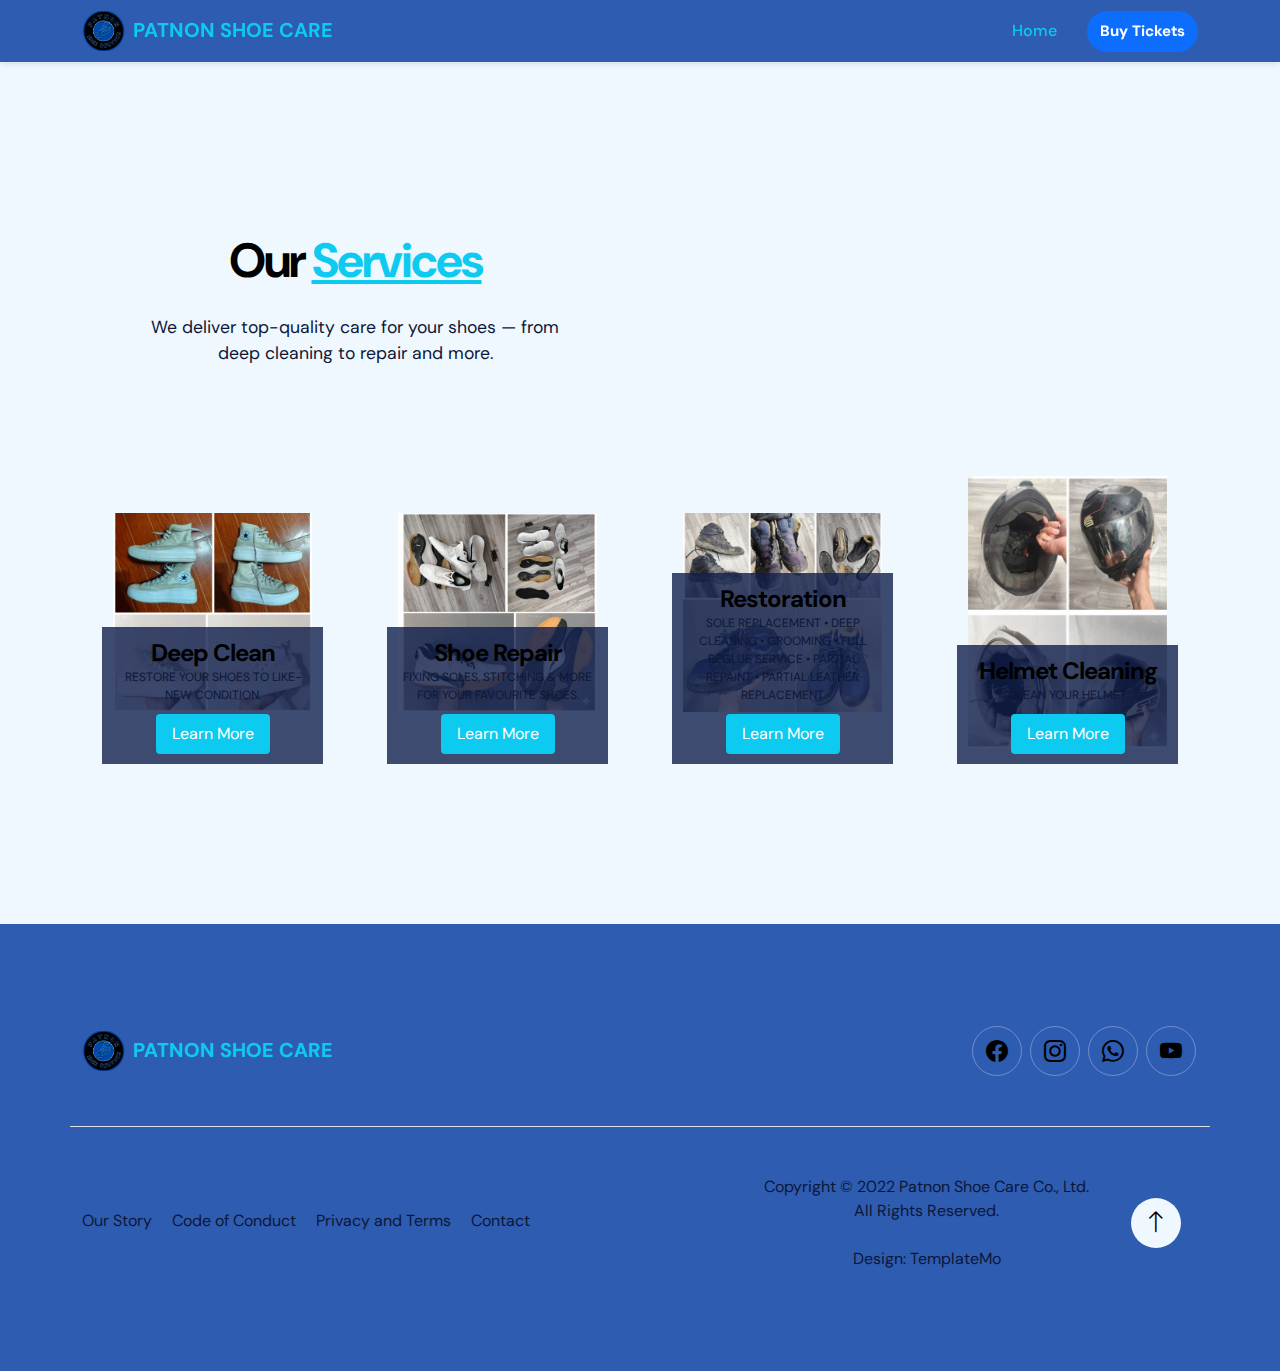
<file: templatemo_575_leadership_event/Service.html>
<!doctype html>
<html lang="en">
<head>
  <meta charset="utf-8">
  <meta name="viewport" content="width=device-width, initial-scale=1">

  <meta name="description" content="">
  <meta name="author" content="">

  <title>Patnon Shoe Care – Services</title>

  <!-- CSS FILES -->
  <link rel="preconnect" href="https://fonts.googleapis.com">
  <link rel="preconnect" href="https://fonts.gstatic.com" crossorigin>
  <link href="https://fonts.googleapis.com/css2?family=DM+Sans:wght@400;500;700&display=swap" rel="stylesheet">

  <link href="css/bootstrap.min.css" rel="stylesheet">
  <link href="css/bootstrap-icons.css" rel="stylesheet">
  <link href="css/templatemo-leadership-event.css" rel="stylesheet">
</head>

<body>

  <nav class="navbar navbar-expand-lg">
    <div class="container">
      <button class="navbar-toggler" type="button" data-bs-toggle="collapse"
              data-bs-target="#navbarNav" aria-controls="navbarNav" aria-expanded="false"
              aria-label="Toggle navigation">
        <span class="navbar-toggler-icon"></span>
      </button>

      <a href="index.html" class="navbar-brand mx-auto mx-lg-0 d-flex align-items-center">
        <img src="images/Patnon.png" alt="Patnon Shoe Service Logo" style="height: 40px; width: auto;">
        <span style="margin-left: 8px; font-size: 1.25rem; font-weight: bold;">Patnon Shoe Care</span>
      </a>

      <a class="nav-link custom-btn btn d-lg-none" href="#">Buy Tickets</a>

      <div class="collapse navbar-collapse" id="navbarNav">
        <ul class="navbar-nav ms-auto">
          <li class="nav-item">
            <a class="nav-link click-scroll" href="index.html">Home</a>
          </li>
          <!-- dito pwede mong idagdag yung Services link, etc -->
          <li class="nav-item">
            <a class="nav-link custom-btn btn d-none d-lg-block" href="#">Buy Tickets</a>
          </li>
        </ul>
      </div>
    </div>
  </nav>

  <main>
    <section class="speakers section-padding" id="section_3">
      <div class="container">
        <div class="row">
          <div class="col-lg-6 col-12 d-flex flex-column justify-content-center align-items-center text-center">
            <div class="speakers-text-info">
              <h2 class="mb-4">Our <u class="text-info">Services</u></h2>
              <p>We deliver top-quality care for your shoes — from deep cleaning to repair and more.</p>
            </div>
          </div>
          <div class="col-lg-12 col-12">
            <div class="row gy-4">
              <div class="col-lg-3 col-md-6 col-12 d-flex justify-content-center">
                <div class="speakers-thumb speakers-thumb-small service-card text-center d-flex align-items-center justify-content-center">
                  <img src="images/Im8.jpg" class="img-fluid d-block mx-auto speakers-image" alt="">
                  <div class="speakers-info">
                    <h5 class="speakers-title mb-0">Deep Clean</h5>
                    <p class="speakers-text mb-0">Restore your shoes to like-new condition.</p>
                    <a class="btn service-btn" href="#">Learn More</a>
                  </div>
                </div>
              </div>

              <div class="col-lg-3 col-md-6 col-12 d-flex justify-content-center">
                <div class="speakers-thumb speakers-thumb-small service-card text-center d-flex align-items-center justify-content-center">
                  <img src="images/Im5.png" class="img-fluid d-block mx-auto speakers-image" alt="">
                  <div class="speakers-info">
                    <h5 class="speakers-title mb-0">Shoe Repair</h5>
                    <p class="speakers-text mb-0">Fixing soles, stitching & more for your favourite shoes.</p>
                    <a class="btn service-btn" href="#">Learn More</a>
                  </div>
                </div>
              </div>

              <div class="col-lg-3 col-md-6 col-12 d-flex justify-content-center">
                <div class="speakers-thumb speakers-thumb-small service-card text-center d-flex align-items-center justify-content-center">
                  <img src="images/Im9.png" class="img-fluid d-block mx-auto speakers-image" alt="">
                  <div class="speakers-info">
                    <h5 class="speakers-title mb-0">Restoration</h5>
                    <p class="speakers-text mb-0">
                      Sole Replacement • Deep Cleaning • Grooming • Full Reglue Service • Partial Repaint • Partial Leather Replacement
                    </p>
                    <a class="btn service-btn" href="#">Learn More</a>
                  </div>
                </div>
              </div>

              <div class="col-lg-3 col-md-6 col-12 d-flex justify-content-center">
                <div class="speakers-thumb speakers-thumb-small service-card text-center d-flex align-items-center justify-content-center">
                  <img src="images/Im6.png" class="img-fluid d-block mx-auto speakers-image" alt="">
                  <div class="speakers-info">
                    <h5 class="speakers-title mb-0">Helmet Cleaning</h5>
                    <p class="speakers-text mb-0">Clean your helmet.</p>
                    <a class="btn service-btn" href="#">Learn More</a>
                  </div>
                </div>
              </div>

            </div>
          </div>
        </div>
      </div>
    </section>
  </main>

  <footer class="site-footer">
    <div class="container">
      <div class="row align-items-center">
        <div class="col-lg-12 col-12 border-bottom pb-5 mb-5">
          <div class="d-flex">
            <a href="index.html" class="navbar-brand d-flex align-items-center">
              <img src="images/Patnon.png" alt="Patnon Shoe Service Logo" style="height: 40px; width: auto;">
              <span style="margin-left:8px; font-size:1.25rem; font-weight:bold;">Patnon Shoe Care</span>
            </a>

            <ul class="social-icon ms-auto">
              <li><a href="#" class="social-icon-link bi-facebook"></a></li>
              <li><a href="#" class="social-icon-link bi-instagram"></a></li>
              <li><a href="#" class="social-icon-link bi-whatsapp"></a></li>
              <li><a href="#" class="social-icon-link bi-youtube"></a></li>
            </ul>
          </div>
        </div>

        <div class="col-lg-7 col-12">
          <ul class="footer-menu d-flex flex-wrap">
            <li class="footer-menu-item"><a href="#" class="footer-menu-link">Our Story</a></li>
            <li class="footer-menu-item"><a href="#" class="footer-menu-link">Code of Conduct</a></li>
            <li class="footer-menu-item"><a href="#" class="footer-menu-link">Privacy and Terms</a></li>
            <li class="footer-menu-item"><a href="#" class="footer-menu-link">Contact</a></li>
          </ul>
        </div>

        <div class="col-lg-5 col-12 ms-lg-auto">
          <div class="copyright-text-wrap d-flex align-items-center">
            <p class="copyright-text ms-lg-auto me-4 mb-0">
              Copyright © 2022 Patnon Shoe Care Co., Ltd.<br>
              All Rights Reserved.<br><br>
              Design: <a title="CSS Templates" rel="sponsored" href="https://templatemo.com" target="_blank">TemplateMo</a>
            </p>
            <a href="#section_1" class="bi-arrow-up arrow-icon custom-link"></a>
          </div>
        </div>

      </div>
    </div>
  </footer>

  <!-- JAVASCRIPT FILES -->
  <script src="js/jquery.min.js"></script>
  <script src="js/bootstrap.min.js"></script>
  <script src="js/jquery.sticky.js"></script>
  <script src="js/click-scroll.js"></script>
  <script src="js/custom.js"></script>

</body>
</html>
</file>
<file: templatemo_575_leadership_event/css/templatemo-leadership-event.css>
/*
TemplateMo 575 Leadership Event
https://templatemo.com/tm-575-leadership-event
*/

/* --- RESPONSIVE FOUNDATION --- */
html {
  box-sizing: border-box;
}
*, *:before, *:after {
  box-sizing: inherit;
}
img, video, iframe, picture, svg {
  max-width: 100%;
  height: auto;
}
/* --- WAKAS NG RESPONSIVE FOUNDATION --- */

/*---------------------------------------
  CUSTOM PROPERTIES (VARIABLES)
-----------------------------------------*/
:root {
  --white-color:            #ffffff;
  --primary-color:          #0dcaf0;
  --secondary-color:        #0d6efd;
  --section-bg-color:       #f0f8ff;
  --dark-color:             #000000;
  --navbar-bg-color:        #2e5cb1;
  --p-color:                #0c1738;
  --highlight-icon-color:   #ff0100;

  --body-font-family:       'DM Sans', sans-serif;

  --h1-font-size:           62px;
  --h2-font-size:           48px;
  --h3-font-size:           36px;
  --h4-font-size:           32px;
  --h5-font-size:           24px;
  --h6-font-size:           22px;
  --p-font-size:            18px;
  --menu-font-size:         16px;
  --copyright-text-font-size: 16px;

  --font-weight-normal:     400;
  --font-weight-medium:     500;
  --font-weight-bold:       700;
}

/*---------------------------------------
  BASE STYLES
-----------------------------------------*/
html {
  background-color: var(--navbar-bg-color);
}
body {
  margin: 0;
  padding: 0; /* Idinagdag para sa kalinawan */
  background: var(--white-color) !important;
  font-family: var(--body-font-family);
}

/*---------------------------------------
  TYPOGRAPHY
-----------------------------------------*/
h2, h3, h4, h5, h6 {
  color: var(--dark-color);
}
h1, h2, h3, h4, h5, h6 {
  font-weight: var(--font-weight-bold);
  letter-spacing: -1px;
}
h1 {
  font-size: var(--h1-font-size);
  letter-spacing: -2px;
  text-transform: uppercase;
}
h2 {
  font-size: var(--h2-font-size);
  letter-spacing: -2px;
}
h3 {
  font-size: var(--h3-font-size);
}
h4 {
  font-size: var(--h4-font-size);
}
h5 {
  font-size: var(--h5-font-size);
  line-height: normal;
}
h6 {
  font-size: var(--h6-font-size);
}
p {
  color: var(--p-color);
  font-size: var(--p-font-size);
  font-weight: var(--font-weight-normal);
}
ul li {
  color: var(--p-color);
  font-size: var(--p-font-size);
  font-weight: var(--font-weight-normal);
}
a, button {
  touch-action: manipulation;
  transition: all 0.3s;
}
a {
  color: var(--p-color);
  text-decoration: none;
}
a:hover {
  color: var(--primary-color);
}
::selection {
  background: var(--primary-color);
  color: var(--white-color);
}
::-moz-selection {
  background: var(--primary-color);
  color: var(--white-color);
}

/*---------------------------------------
  HELPERS & UTILITIES
-----------------------------------------*/
.section-padding {
  padding-top: 120px;
  padding-bottom: 120px;
}
.custom-border-radius {
  border-radius: 20px;
}
b, strong {
  font-weight: var(--font-weight-bold);
}
.small-title {
  text-transform: uppercase;
}
.avatar-image {
  border: 2px solid var(--white-color);
  border-radius: 100px;
  width: 50px;
  height: 50px;
  object-fit: cover;
}
.avatar-image-left {
  position: relative;
  left: -10px;
}
.avatar-image-left + .avatar-image-left {
  left: -20px;
}
.avatar-image-left + .avatar-image-left + .avatar-image-left {
  left: -30px;
}
.avatar-image-left + .avatar-image-left + .avatar-image-left + .avatar-image-left {
  left: -40px;
}
.avatar-info {
  display: inline-block;
  vertical-align: top;
}

/*---------------------------------------
  CUSTOM ICON
-----------------------------------------*/
.custom-icon {
  display: inline-block;
  height: 45px;
  width: 45px;
  line-height: 45px;
  border: 2px solid var(--white-color);
  text-align: center;
  border-radius: 50%;
  font-size: 20px;
  position: relative;
}
.custom-icon::before,
.custom-icon::after {
  box-sizing: inherit;
  content: "";
  position: absolute;
  width: 100%;
  height: 100%;
  left: 0;
  top: 0;
  border-radius: 50%;
}
.custom-icon::before {
  border: 2px solid transparent;
}
.custom-icon::after {
  border: 0 solid transparent;
}
.custom-icon:hover {
  border-color: transparent;
}
.custom-icon:hover::before {
  border-top-color: var(--primary-color);
  border-right-color: var(--primary-color);
  border-bottom-color: var(--primary-color);
  transition: border-top-color .15s linear, border-right-color .15s linear .1s, border-bottom-color .15s linear .2s;
}
.custom-icon:hover::after {
  border-top: 2px solid var(--primary-color);
  border-left-width: 2px;
  border-right-width: 2px;
  transform: rotate(270deg);
  transition: transform .4s linear 0s, border-left-width 0s linear .35s;
}

/*---------------------------------------
  CUSTOM BUTTON
-----------------------------------------*/
.custom-btn,
.navbar-expand-lg .navbar-nav .nav-link.custom-btn,
.navbar-nav .nav-link.custom-btn {
  background: var(--navbar-bg-color);
  border-radius: 100px;
  color: var(--white-color);
  font-size: 15px;
  font-weight: var(--font-weight-bold);
  padding-top: 8px;
  padding-bottom: 8px;
  padding-left: 12px;
  padding-right: 12px;
}
.navbar-expand-lg .navbar-nav .nav-link.custom-btn,
.navbar-nav .nav-link.custom-btn {
  background: var(--secondary-color);
}
.navbar-expand-lg .navbar-nav .nav-link.custom-btn,
.navbar-nav .nav-link.custom-btn {
  margin-left: 20px;
}
.custom-border-btn {
  background: transparent;
  border: 2px solid var(--primary-color);
  color: var(--primary-color);
}
.custom-btn:hover,
.navbar-expand-lg .navbar-nav .nav-link.custom-btn:hover,
.navbar-nav .nav-link.custom-btn:hover {
  background: var(--primary-color);
  box-shadow: 0 1rem 3rem rgba(0,0,0,.175);
  color: var(--white-color);
}

/*---------------------------------------
  NAVIGATION (Consolidated)
-----------------------------------------*/
.navbar {
  position: fixed;
  top: 0;
  left: 0;
  right: 0;
  z-index: 1000;
  background-color: var(--navbar-bg-color);
  padding: 6px 0;
  transition: background-color 0.3s ease, box-shadow 0.3s ease;
  box-shadow: 0 2px 6px rgba(0,0,0,0.1);
}

.navbar-brand {
  font-size: 20px;
  line-height: 1.2rem;
  font-weight: var(--font-weight-bold);
  color: var(--primary-color);
  text-transform: uppercase;
}
.navbar-brand img {
  height: 36px;
  transition: transform 0.2s ease;
}
.navbar-brand:hover img {
  transform: scale(1.05);
}
.brand-logo {
  font-size: 38px;
}
.brand-text {
  display: inline-block;
  vertical-align: top;
}
.navbar-expand-lg .navbar-nav .nav-link {
  padding-right: 10px;
  padding-left: 10px;
}
.navbar-nav .nav-link {
  color: #fff; /* Pinalitan mula #000000 base sa "fine-tuning" */
  font-size: var(--menu-font-size);
  font-weight: var(--font-weight-medium);
  padding: 10px 0; /* Pinalitan mula 15px base sa "fine-tuning" */
  transition: color 0.3s;
}
.navbar-nav .nav-link.active,
.navbar-nav .nav-link:hover {
  color: var(--primary-color);
}
.navbar-toggler {
  border: 0;
  padding: 0;
  cursor: pointer;
  margin: 0;
  width: 30px;
  height: 35px;
  outline: none;
}
.navbar-toggler:focus {
  outline: none;
  box-shadow: none;
}
.navbar-toggler[aria-expanded="true"] .navbar-toggler-icon {
  background: transparent;
}
.navbar-toggler[aria-expanded="true"] .navbar-toggler-icon:before,
.navbar-toggler[aria-expanded="true"] .navbar-toggler-icon:after {
  transition: top 300ms 50ms ease, -webkit-transform 300ms 350ms ease;
  transition: transform 300ms 350ms ease, -webkit-transform 300ms 350ms ease;
  top: 0;
}
.navbar-toggler[aria-expanded="true"] .navbar-toggler-icon:before {
  transform: rotate(45deg);
}
.navbar-toggler[aria-expanded="true"] .navbar-toggler-icon:after {
  transform: rotate(-45deg);
}
.navbar-toggler .navbar-toggler-icon {
  background: var(--white-color);
  transition: background 10ms 300ms ease;
  display: block;
  width: 30px;
  height: 2px;
  position: relative;
}
.navbar-toggler .navbar-toggler-icon:before,
.navbar-toggler .navbar-toggler-icon:after {
  transition: top 300ms 350ms ease, -webkit-transform 300ms 50ms ease;
  transition: transform 300ms 50ms ease, -webkit-transform 300ms 50ms ease;
  position: absolute;
  right: 0;
  left: 0;
  background: var(--white-color);
  width: 30px;
  height: 2px;
  content: '';
}
.navbar-toggler .navbar-toggler-icon:before {
  top: -8px;
}
.navbar-toggler .navbar-toggler-icon:after {
  top: 8px;
}

/* Mobile Navbar Adjustments (Mula sa fine-tuning) */
@media (max-width: 991px) {
  .navbar-collapse {
    background-color: var(--navbar-bg-color);
    padding: 1rem;
    border-radius: 0 0 12px 12px;
  }
  .navbar-nav .nav-link {
    text-align: center;
    padding: 10px 0;
    color: #fff;
  }
}

/*---------------------------------------
  HIGHLIGHT
-----------------------------------------*/
.highlight {
  background: var(--navbar-bg-color);
  padding-bottom: 16px;
}
.highlight-thumb {
  position: relative;
  overflow: hidden;
  margin-top: 24px;
  margin-bottom: 24px;
}
.highlight-thumb::after {
  content: "";
  background: rgba(0,0,0,0.45);
  position: absolute;
  top:0;
  left:0;
  width:100%;
  height:100%;
  pointer-events:none;
}
.highlight-thumb:hover .highlight-title {
  opacity:0;
  visibility:hidden;
}
.highlight-thumb:hover .highlight-icon {
  opacity:1;
  visibility:visible;
}
.highlight-thumb:hover .highlight-image {
  transform: scale(1.2);
}
.highlight-info {
  position: absolute;
  z-index:2;
  top:50%;
  left:50%;
  transform: translate(-50%,-50%);
  width:100%;
  text-align:center;
}
.highlight-image {
  display:block;
  width:100%;
  transition: transform 2s;
}
.highlight-title {
  color: var(--white-color);
  transition: opacity 1s;
  margin-bottom: 0;
}
.highlight-icon {
  color: var(--highlight-icon-color);
  font-size: var(--h1-font-size);
  opacity: 0;
  transition: transform 1s;
  visibility: hidden;
  position: absolute;
  z-index: 2;
  top: 50%;
  left: 50%;
  transform: translate(-50%,-50%);
}
.highlight-icon:hover {
  color: var(--white-color);
}
.highlight-thumb .highlight-image {
    width: 100%;
    aspect-ratio: 4 / 3;  /* Pwede ring 1 / 1 para maging square */
    object-fit: cover;
    border-radius: 8px;
}

/*---------------------------------------
  HERO (Consolidated)
-----------------------------------------*/
.hero {
  position: relative;
  height: calc(90vh - 84px);
  background-image: url('../images/Patnoncover.png');
  background-size: cover;
  background-position: center;
  background-repeat: no-repeat;
  display: flex;
  align-items: center;
  justify-content: center;
  text-align: center;
  color: var(--white-color);
}
/* Overlay (mula sa "polish") */
.hero::before {
  content: "";
  position: absolute;
  inset: 0;
  background: rgba(0,0,0,0);
  z-index: 1;
}
/* Centered Text (mula sa "polish") */
.hero-text {
  position: relative;
  z-index: 2;
}
.video-wrap {
  z-index:-100;
}
.custom-video {
  position:absolute;
  top:0;
  left:0;
  object-fit:cover;
  width:100%;
  height:100%;
}
.date-text,
.location-text {
  border:1px solid var(--white-color);
  color: var(--white-color);
  display:inline-block;
  padding:10px 20px;
}
.date-text {
  border-right:0;
}

/*---------------------------------------
  SPEAKERS / SERVICES SECTION
-----------------------------------------*/
.speakers {
  background: var(--section-bg-color);
}
.speakers-thumb {
  position: relative;
  overflow:hidden;
}
.speakers-thumb-small {
  margin-top: 24px;
}
.speakers-thumb:hover .speakers-info::before {
  background: var(--primary-color);
  width: 100%;
  padding: 15px;
}
.speakers-thumb:hover .speakers-title,
.speakers-thumb:hover .speakers-text {
  color: var(--white-color);
}
.speakers-info {
  background: rgba(16, 31, 76, 0.8);
  box-shadow: none;
  position: absolute;
  bottom: 0;
  left: 0;
  right: 0;
  margin: 20px;
  padding: 10px 15px;
}
.speakers-info::before {
  display: none;
}
.speakers-image {
  width: 100%;
  transition: transform 0.3s ease;
}
.speakers-thumb:hover .speakers-image {
  transform: scale(1.05);
}
.speakers-text-info {
  padding:0.001%;
}
.speakers-title,
.speakers-text {
  position: relative;
}
.speakers-text {
  font-size: 12px;
  text-transform: uppercase;
}

/*---------------------------------------
  SCHEDULE
-----------------------------------------*/
.nav-tabs {
  border-bottom:0;
}
.nav-tabs .nav-link,
.nav-tabs .nav-link span {
  display:block;
  text-align:left;
}
.nav-tabs .nav-link small {
  display:block;
  font-size:18px;
  font-weight: normal;
  color: var(--p-color);
}
.nav-tabs .nav-link {
  background: var(--white-color);
  border-radius: 0;
  border: 0;
  border-left: 3px solid var(--section-bg-color);
  padding:20px 30px;
  transition: all .3s;
  width: 25%;
}
.nav-tabs .nav-link:first-child {
  border-left-color: transparent;
}
.nav-tabs .nav-item.show .nav-link,
.nav-tabs .nav-link.active,
.nav-tabs .nav-link:focus,
.nav-tabs .nav-link:hover {
  border-left-color: var(--primary-color);
  box-shadow: 0 1rem 3rem rgba(0,0,0,.175);
}
.nav-tabs .nav-link.active h3,
.nav-tabs .nav-link:focus h3,
.nav-tabs .nav-link:hover h3 {
  color: var(--primary-color);
}
.schedule-image {
  border-radius: 20px;
}

/*---------------------------------------
  CALL TO ACTION
-----------------------------------------*/
.call-to-action {
  background-image: url('../images/terren-hurst-blgOFmPIlr0-unsplash.jpg');
  background-repeat: no-repeat;
  background-position: top;
  background-size: cover;
  background-attachment: fixed;
  position: relative;
}
.call-to-action::after {
  content:"";
  background: rgba(0,0,0,0.45);
  position:absolute;
  top:0;
  left:0;
  width:100%;
  height:100%;
  pointer-events:none;
}
.call-to-action .row {
  position: relative;
  z-index:2;
}
.call-to-action .custom-btn {
  background: var(--white-color);
  color: var(--dark-color);
}
.call-to-action .custom-btn:hover {
  background: var(--primary-color);
  color: var(--white-color);
}

/*---------------------------------------
  PRICING
-----------------------------------------*/
.pricing-thumb {
  border-radius: 20px;
  position: relative;
  overflow:hidden;
}
.pricing-title-wrap,
.pricing-body {
  padding:40px;
}
.pricing-title-wrap {
  background: var(--navbar-bg-color);
  padding:20px 40px;
}
.pricing-title {
  color: var(--white-color);
}

/*---------------------------------------
  VENUE
-----------------------------------------*/
.venue {
  background: var(--section-bg-color);
}
.venue-thumb {
  border-radius: 20px;
  position: relative;
  overflow:hidden;
}
.venue-info-title,
.venue-info-body {
  padding:40px;
}
.venue-info-title {
  background: var(--navbar-bg-color);
  padding:20px 40px;
}
.google-map {
  width: 100%;      /* Gamitin ang 100% ng lapad ng column */
  height: auto;     /* Hayaan ang aspect-ratio na magdesisyon */
  aspect-ratio: 1 / 1; /* Ito ang magic: 1 width = 1 height */
  border-radius: 20px; /* Panatilihin ang rounded corners */
}

/*---------------------------------------
  CONTACT
-----------------------------------------*/
.contact {
  background-image: url('../images/maria-stewart-p4tj0g-_aMM-unsplash.jpg');
  background-repeat: no-repeat;
  background-position: center;
  background-size: cover;
  background-attachment: fixed;
}
.contact-form {
  position: relative;
  overflow:hidden;
  border-radius:20px;
}
.contact-form h2 {
  background: var(--navbar-bg-color);
  color: var(--white-color);
  padding:30px 50px;
}
.custom-form .row {
  padding:50px;
}
.arrow-icon {
  background: var(--section-bg-color);
  border-radius:100px;
  color: var(--dark-color);
  font-size: var(--h5-font-size);
  width:50px;
  height:50px;
  line-height:50px;
  text-align:center;
  display:inline-block;
  margin:auto;
}
.arrow-icon:hover {
  background: var(--primary-color);
  color: var(--white-color);
}
.custom-form .form-control {
  background: var(--section-bg-color);
  border:0;
  margin-bottom:24px;
  padding-top:13px;
  padding-bottom:13px;
}
.custom-form button[type="submit"] {
  background: var(--primary-color);
  border-radius:100px;
  color: var(--white-color);
  font-weight: var(--font-weight-bold);
  transition: all .3s;
  margin-bottom:0;
}
.custom-form button[type="submit"]:hover,
.custom-form button[type="submit"]:focus {
  background: var(--navbar-bg-color);
}

/*---------------------------------------
  SITE FOOTER
-----------------------------------------*/
.site-footer {
  padding-top:100px;
  padding-bottom:100px;
  /* Mula sa "polish" */
  background-color: var(--navbar-bg-color);
  color: var(--white-color);
  text-align: center;
}
.site-footer .navbar-brand {
  color: var(--primary-color);
}
.site-footer .social-icon-link {
  font-size: var(--h6-font-size);
  width:50px;
  height:50px;
  line-height:50px;
  /* Mula sa "polish" */
  background: transparent;
  border: 1px solid rgba(255,255,255,0.3);
  transition: background-color 0.3s, border-color 0.3s;
}
.site-footer .social-icon-link:hover {
  background-color: var(--primary-color);
  border-color: var(--primary-color);
}
.site-footer .copyright-text {
  font-size: var(--copyright-text-font-size);
}
.footer-menu {
  margin:0;
  padding:0;
}
.footer-menu-item {
  list-style:none;
}
.footer-menu-link {
  font-size: var(--copyright-text-font-size);
  display:inline-block;
  vertical-align:top;
  margin-right:20px;
}
.social-icon {
  margin:0;
  padding:0;
}
.social-icon li {
  list-style:none;
  display:inline-block;
  vertical-align:top;
}
.social-icon-link {
  background: var(--white-color);
  border-radius:100px;
  font-size: var(--p-font-size);
  color: var(--dark-color);
  display:inline-block;
  vertical-align:top;
  margin:2px;
  width:30px;
  height:30px;
  line-height:30px;
  text-align:center;
}
.social-icon-link:hover {
  background: var(--primary-color);
  color: var(--white-color);
}

/*---------------------------------------
  MGA CUSTOM CODE (Inayos at Pinagsama)
-----------------------------------------*/
/* Custom code para sa navbar button alignment */
.navbar-nav {
  align-items: baseline;
}
/* Custom code para tanggalin ang overlay sa specific thumb */
.highlight-thumb.no-overlay::after {
  background: none;
}
/* Service cards styling */
.service-card {
  min-height: 300px;
  display: flex;
  flex-direction: column;
  justify-content: center;
  align-items: center;
  padding: 20px;
  transition: transform 0.3s;
}
.service-card:hover {
  transform: translateY(-5px);
}
.service-btn {
  margin-top: 10px;
  padding: 0.5rem 1rem;
  background: var(--primary-color);
  color: var(--white-color);
  border: none;
  border-radius: 4px;
  text-decoration: none;
}
/* Featured service special styling */
.featured-service {
  min-height: 400px;
  padding: 30px;
}
.featured-service img.speakers-image {
  max-width: 90%;
  width: auto;
  margin: 0 auto;
}
/* Small service cards image size tweak */
.speakers-thumb-small img.speakers-image {
  max-width: 90%;
  width: auto;
  margin: 0 auto 15px;
}
/* Text info spacing & readability */
.speakers-text-info p {
  font-size: 1.1rem;
  line-height: 1.5;
}
/* Spacing between rows of cards */
.row.gy-4 > [class*="col-"] {
  margin-bottom: 20px;
}

/* === Section & Scroll-Margin Fix === */
section {
  scroll-margin-top: 80px; /* Tiyak na taas para sa fixed navbar */
  transition: background 0.3s ease-in-out;
}

/*---------------------------------------
  MOBILE FIXES
-----------------------------------------*/
@media screen and (max-width: 1500px) {
  .speakers-text-info {
    padding: 50px;
  }
}
@media screen and (max-width: 991px) {
  h1 { font-size: 48px; }
  h2 { font-size: 36px; }
  h3 { font-size: 32px; }
  h4 { font-size: 28px; }
  h5 { font-size: 20px; }
  h6 { font-size: 18px; }
  .section-padding, .site-footer {
    padding-top: 80px;
    padding-bottom: 80px;
  }
  .custom-btn {
    font-size: var(--copyright-text-font-size);
    padding: 8px 16px;
  }
  .navbar-expand-lg .navbar-nav .nav-link {
    padding-left: 0;
  }
  /* .navbar-nav .nav-link is handled by the "fine-tuning" media query */
  .hero {
    height: calc(75vh - 78.39px);
  }
  .nav-tabs .nav-link {
    width: 50%;
  }
  .copyright-text-wrap {
    margin-top: 20px;
  }
  /*
  Ilipat ang hero button sa upper-right
  kapag mobile view (max-width: 991px)
*/

/* 1. Tiyakin na ang .hero section ang "magulang"
     ng ating absolute button
*/
.hero {
  position: relative;
}

/* 2. Hayaan nating 'wag gumalaw ang .hero-text container
     para hindi ito makagulo
*/
.hero .hero-text {
  position: static;
}

/* 3. Ito na ang mismong paglipat sa button
*/
.hero .hero-text .custom-btn {
  position: absolute; /* Hihilahin natin siya palabas sa flow */
  top: 20px;  /* 20px mula sa taas (para may espasyo sa navbar) */
  right: 20px; /* 20px mula sa kanan */
  z-index: 10; /* Para siguradong nasa ibabaw ng dark overlay */

  /* Tanggalin ang dating margin na nilagay natin */
  margin-top: 0 !important;
  margin-bottom: 0 !important;
}
}
@media screen and (max-width:480px) {
  h1 { font-size: 38px; }
  h2 { font-size: 32px; }
  h3 { font-size: 28px; }
  h4 { font-size: 24px; }
  h5 { font-size: 20px; }
  .navbar-brand { font-size: 16px; }
  .custom-btn { font-size: 13px; padding: 6px 12px; }
  .hero-text { width:100%; }
  .site-footer .social-icon-link {
    width:35px; height:35px; line-height:35px;
  }
  .footer-menu-link {
    margin-left:10px; margin-right:10px;
  }
  .footer-menu, .copyright-text-wrap {
    justify-content: center;
  }
  .hero {
    background-image: url('../images/mobilecover.png');
    background-position: center center;
    background-size: cover;
  }
  .contact-form .row { padding: 30px 20px; }
  .contact-form h2 { padding: 30px 20px; }
  .venue-info-title, .venue-info-body { padding:30px 20px; }
  .pricing-title-wrap, .pricing-body { padding:30px 20px; }
  .speakers-text-info { padding:30px 20px; }
  .nav-tabs .nav-link { width:100%; margin-bottom:10px; }
  .speakers-info {
    padding:15px;
    margin:10px;
  }
  /* Inalis ang mga !important rules para sa sticky/margin dahil sa fixed nav */
}
</file>
